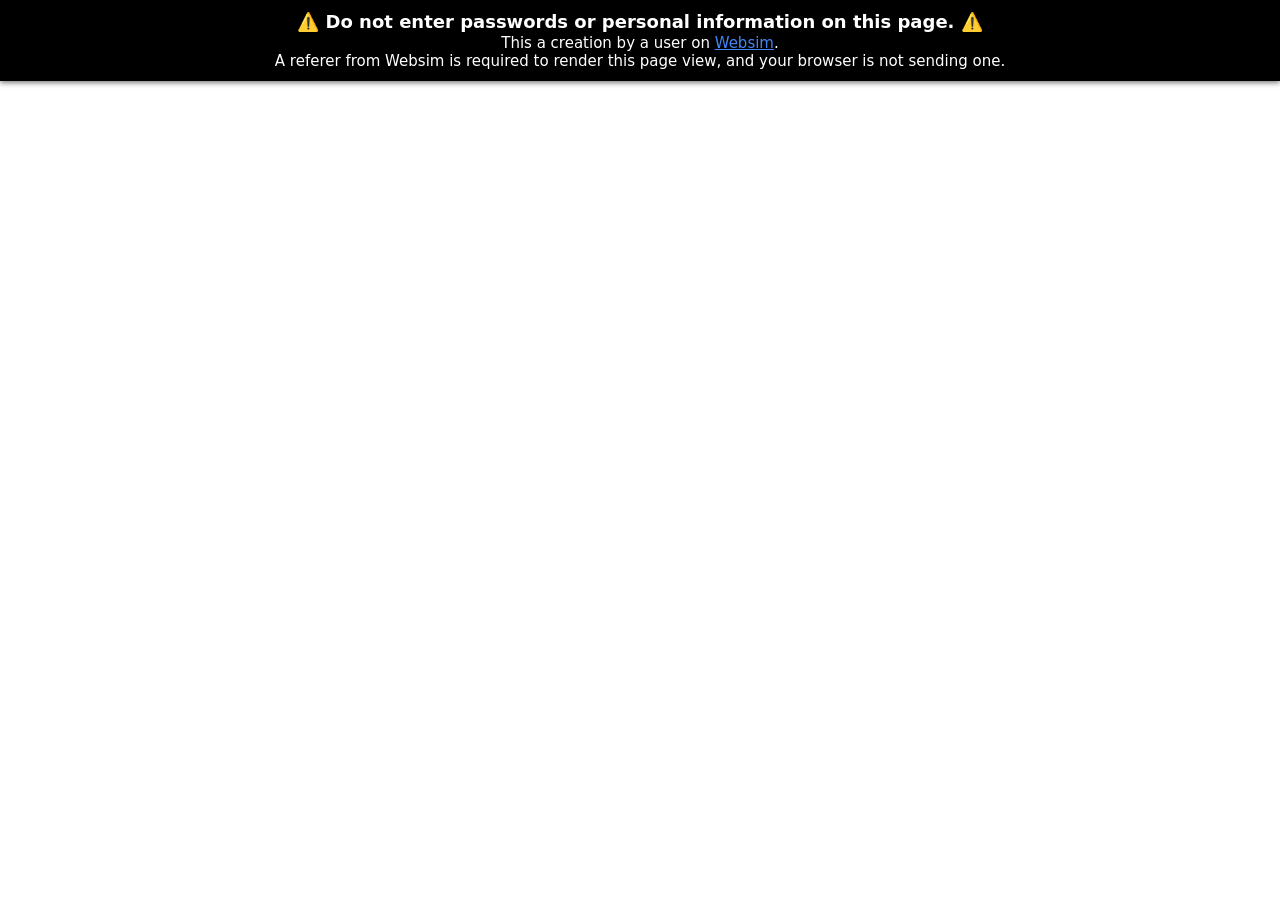
<file: index.html>
<html lang="en">
  <head>
    <meta charset="UTF-8" />

    <meta charset="utf-8" />
    <link rel="canonical" href="https://websim.com/@api/who-knows-15" />
    <meta name="viewport" content="width=device-width, initial-scale=1" />

    <title>Who Knows?</title>

    <style>
      html {
        font-size: 15px;
      }
      html,
      body {
        margin: 0;
        padding: 0;
        min-height: 100%;
        height: 100%;
        display: flex;
        flex-direction: column;
      }
      .warning {
        background: black;
        box-shadow: 0 2px 5px rgba(0, 0, 0, 0.5);
        padding: 0.75em;
        color: white;
        text-align: center;
        font-family: -apple-system, BlinkMacSystemFont, "Segoe UI (Custom)",
          Roboto, "Helvetica Neue", "Open Sans (Custom)", system-ui, sans-serif,
          "Apple Color Emoji", "Segoe UI Emoji";
        line-height: 1.2;
        font-size: 1rem;
        position: relative;
        z-index: 2;
      }
      .warning span {
        font-family: initial;
      }
      .warning h1 {
        font-size: 1.2rem;
        margin: 0;
      }
      .warning a {
        color: rgb(66 133 244);
      }
      .iframe-wrap {
        -webkit-box-flex: 1;
        -webkit-flex: 1 1 auto;
            -ms-flex: 1 1 auto;
                flex: 1 1 auto;
        height: 100%;
        position: relative;
        overflow: auto;
        -webkit-overflow-scrolling: touch;
      }
      .iframe {
        position: absolute;
        top: 0;
        left: 0;
        border: 0;
        display: block;
        width: 100%;
        height: 100%;
      }
      @media (max-width: 550px) {
        @supports (height: 100svh) {
          .iframe {
            height: calc(100svh - var(--cp-header-height-small));
          }
        }
      }
    </style>
  </head>

  <body class="">
    <div class="warning">
      <h1>
        <span>⚠️</span> Do not enter passwords or personal information on this
        page. <span>⚠️</span>
      </h1>
      This a creation by a user on
      <a href="https://websim.com/p/c4wswt0waynlkmpjqk1v/56">Websim</a>.
      <br />
      A referer from Websim is required to render this page view, and your
      browser is not sending one.
      <br />
    </div>

    <div class="result-iframe-wrap" role="main">
      <iframe
        name="contentWindow"
        allow="accelerometer *; autoplay *; bluetooth *; camera *; encrypted-media *; display-capture *; geolocation *; gyroscope *; magnetometer *; microphone *; midi *; clipboard-read *; clipboard-write *; serial *; xr-spatial-tracking *; fullscreen *; payment *"
        class="iframe"
        src="https://c4wswt0waynlkmpjqk1v.c.websim.com/index.html?v=56"
      ></iframe>
    </div>
    
  </body>
</html>
</file>
